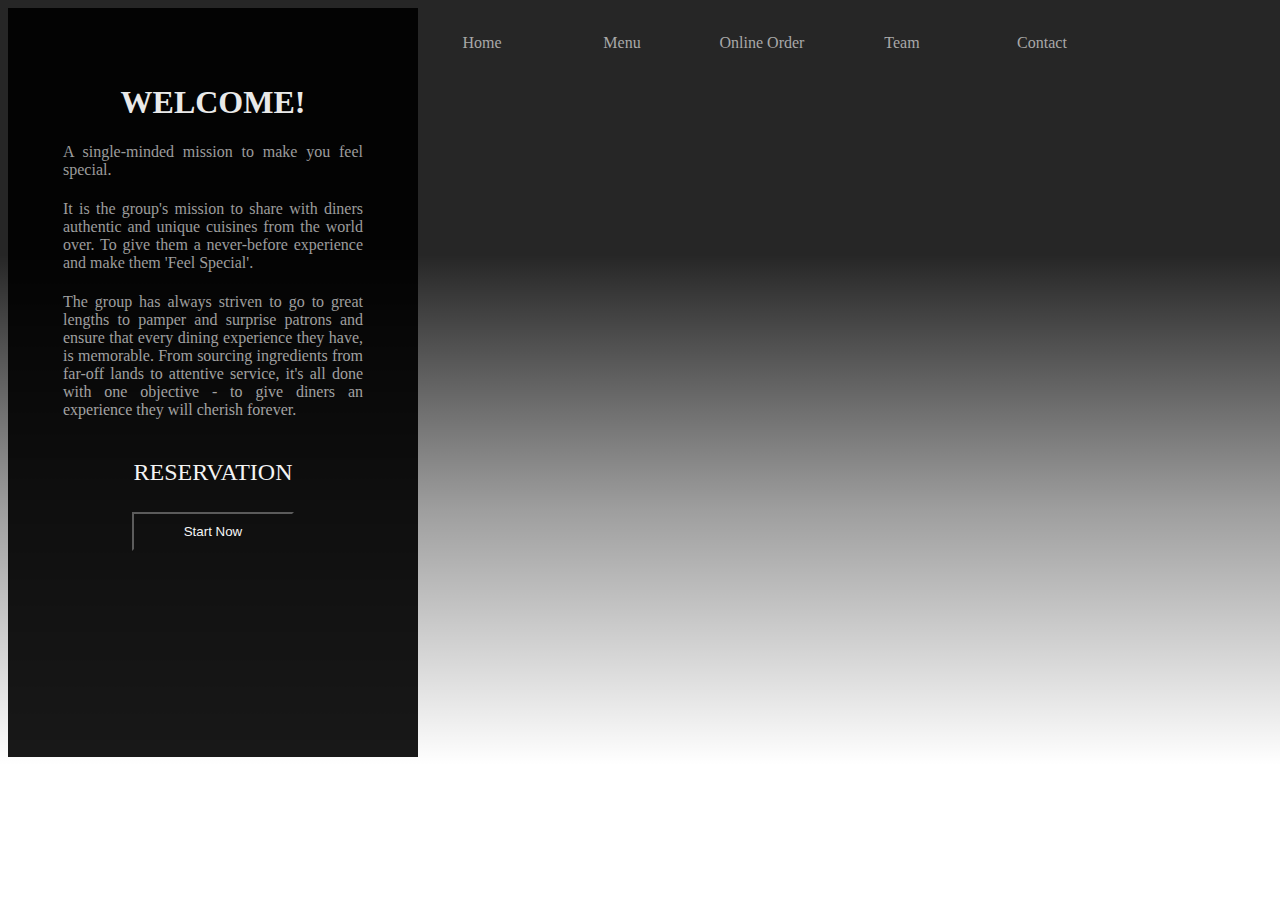
<file: Restaurant.html>
<!DOCTYPE html>
<html>
<head>
	<title>Narender's Restaurant</title>
	<link rel="stylesheet" type="text/css" href="style.css">
</head>
<body>
	<div class="box">
		<ul type="none">
			<li> <a href=""> Home</a></li>
			<li> <a href=""> Menu</a></li>
			<li> <a href=""> Online Order</a></li>
			<li> <a href=""> Team</a></li>
			<li> <a href=""> Contact</a></li>
		</ul>
	</div>

	<div class="wd">
		<h1 style="color: white;">Welcome!</h1>
		<h4>A single-minded mission to make you feel special.</h4>
		<h4>It is the group's mission to share with diners authentic and unique cuisines from the world over. To give them a never-before experience and make them 'Feel Special'.</h4>
		<h4>The group has always striven to go to great lengths to pamper and surprise patrons and ensure that every dining experience they have, is memorable. From sourcing ingredients from far-off lands to attentive service, it's all done with one objective - to give diners an experience they will cherish forever.</h4>
		<h2 style="color: white;">Reservation</h2>
		<div class="opt">
			<form action="" method="post">
				<input type="button" value="Start Now">
			</form>
		</div>
	</div>
</body>
</html>
</file>
<file: style.css>
body
{
	font-family: latha;
	color: white;
	background: linear-gradient( 
	rgba(0,0,0,0.85),rgba(0,0,0,0.85),rgba(0,0,0,0.38),rgba(0,0,0,0))
			,url(https://images.unsplash.com/photo-1504674900247-0877df9cc836?ixlib=rb-4.0.3&ixid=MnwxMjA3fDB8MHxwaG90by1wYWdlfHx8fGVufDB8fHx8&auto=format&fit=crop&w=1470&q=80);
	background-repeat: no-repeat;
	background-size: cover;
}
.box
{
	width: 900px;
	float: right;
	border: 1px solid none;
}
.box ul li
{
	width: 120px;
	float: left;
	margin: 10px;
	text-align: center;
}
.box ul li a
{
	text-decoration: none;
	color: darkgray;
}
.box ul li:hover
{
	background-color: green;
}
.box ul li a:hover
{
	color: white ;
}
.wd
{
	width: 300px;
	height: 639px;
	background-color: black;
	opacity: 0.9;
	padding: 55px;
}
.wd h1
{
	text-align: center;
	text-transform: uppercase;
	font-weight: 100px;
}
.wd h4
{
	text-align: justify;
	color: darkgray;
	font-weight: normal;
}
.wd h2
{
	text-align: center;
	text-transform: uppercase;
	font-weight: normal;
	margin: 40px auto;
}
.opt form , input[type="button"]
{
	background-color: black;
	color: white;
	padding: 10px;
	margin: -14px auto ;
	padding-left: 50px;
	padding-right: 50px;
	text-align: center;
}
form , input[type="button"]:hover
{
	background-color: ;
}
</file>
